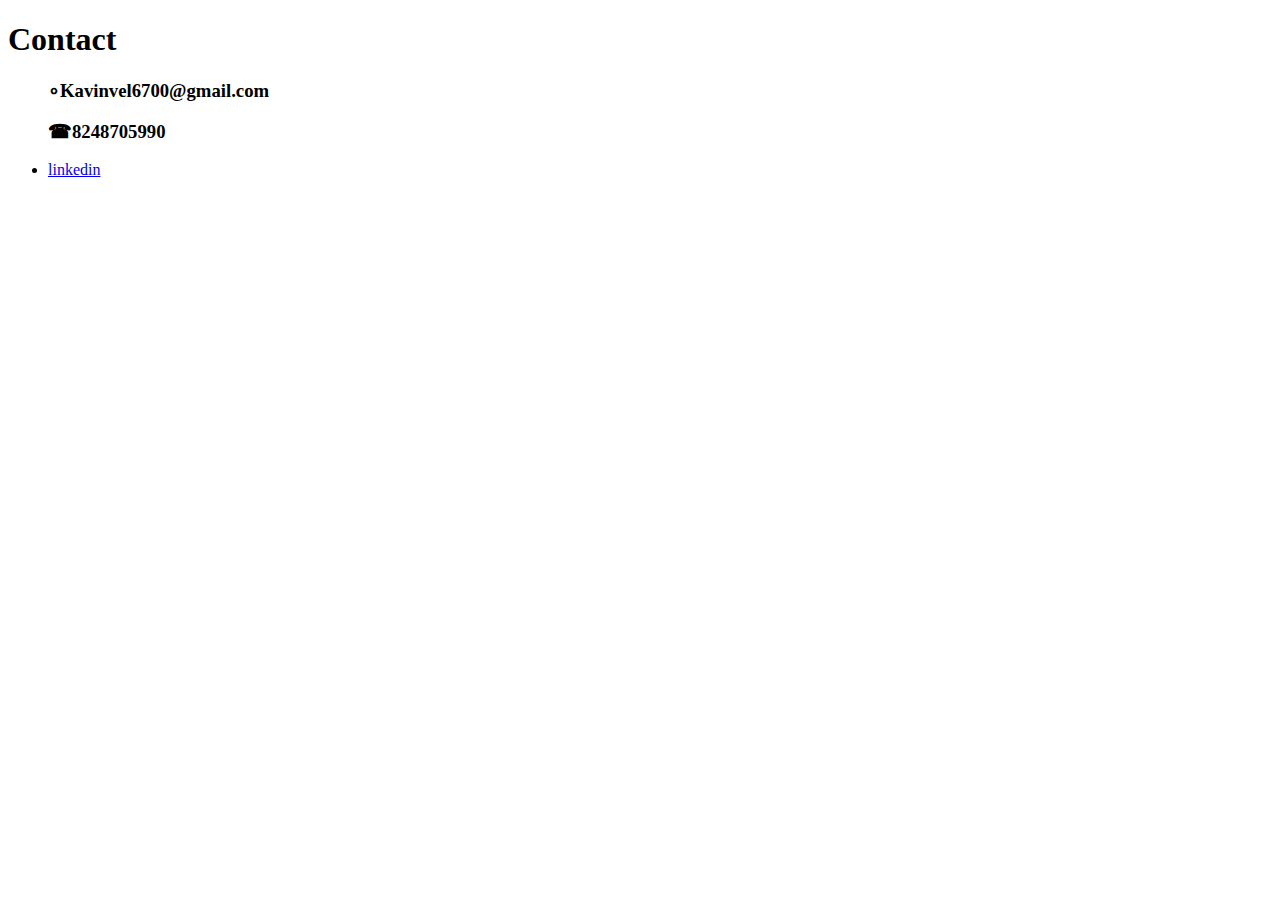
<file: contact.html>
<!DOCTYPE html>
<html lang="en">
<head>
    <meta charset="UTF-8">
    <meta name="viewport" content="width=device-width, initial-scale=1.0">
    <title>Document</title>
</head>
<body>
    <h1>Contact</h1>
    <ul>
        <h3>&SmallCircle;Kavinvel6700@gmail.com</h3>
        <h3>&phone;8248705990</h3>
        <li><a href="https://www.linkedin.com/in/kavin-vel-m-0026a8229/" target="_blank">linkedin</a></li>
    </ul>
</body>
</html>
</file>
